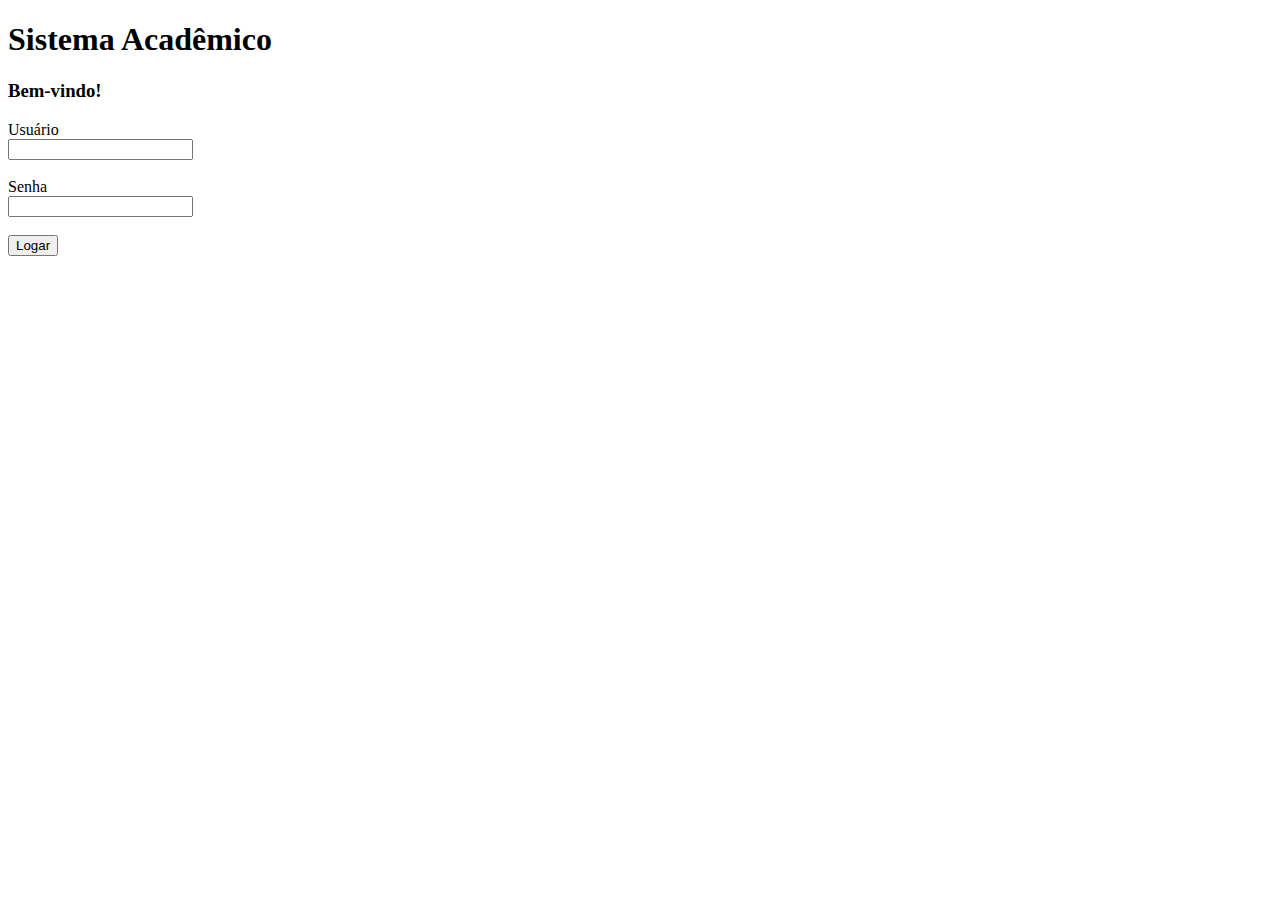
<file: index.html>
<!DOCTYPE html>
<html lang="pt-br">
<head>
    <meta charset="UTF-8">
    <meta http-equiv="X-UA-Compatible" content="IE=edge">
    <meta name="viewport" content="width=device-width, initial-scale=1.0">
    <title>Sistema Acadêmico</title>
</head>
<body>
    <h1>Sistema Acadêmico</h1>
    <h3>Bem-vindo!</h3>
    <form action="usuario-login.php" method="POST" name="login" onsubmit="return validaCampo(); return false;">
        <label for="usuario">Usuário</label><br>
        <input type="text" name="usuario">
        <br><br>

        <label for="senha">Senha</label><br>
        <input type="password" name="senha">
        <br><br>

        <input type="submit" value="Logar">
    </form>
</body>
</html>
</file>
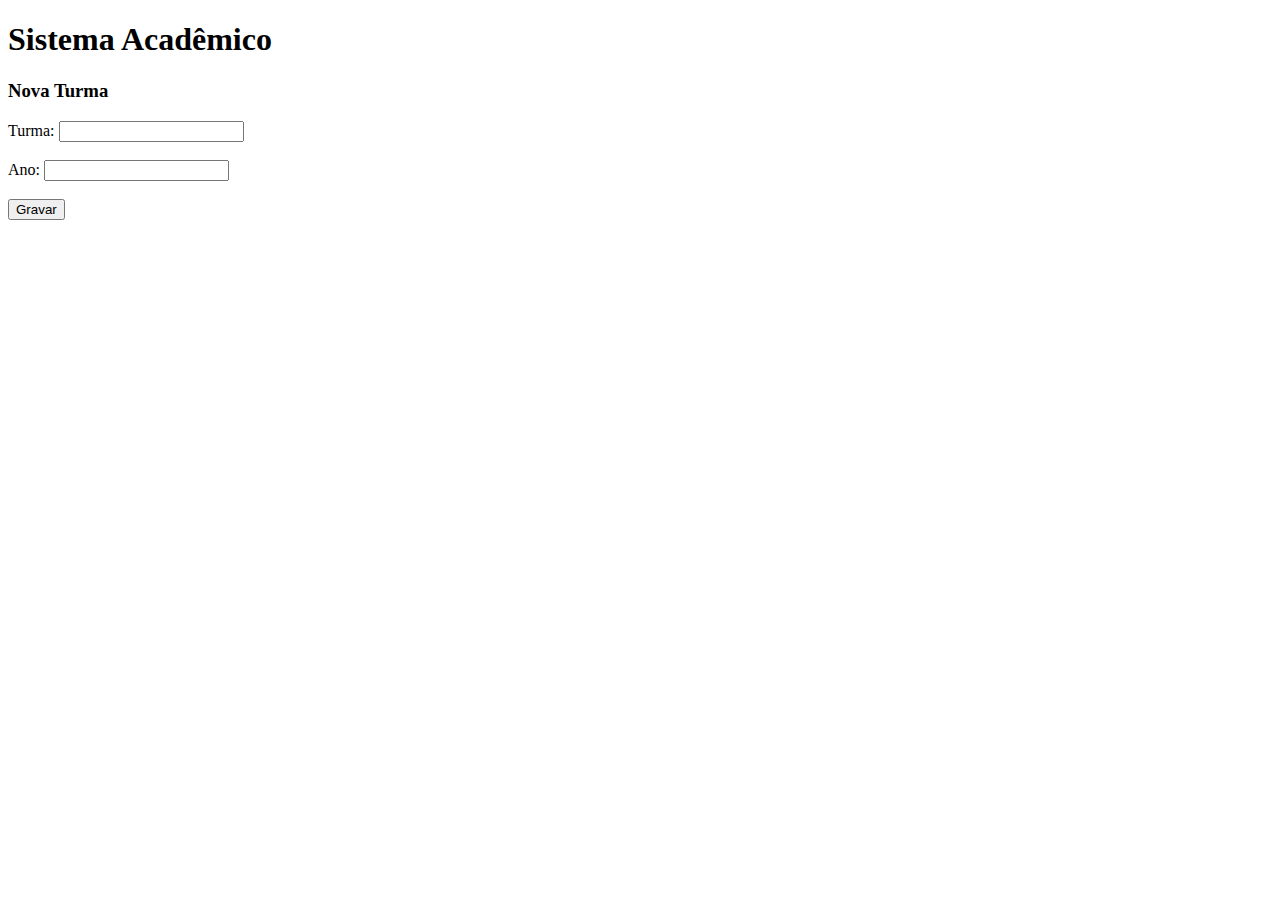
<file: turmas-inserir.html>
<!DOCTYPE html>
<html lang="pt-br">
<head>
    <meta charset="UTF-8">
    <meta http-equiv="X-UA-Compatible" content="IE=edge">
    <meta name="viewport" content="width=device-width, initial-scale=1.0">
    <title>Sistema Acadêmico</title>
</head>
<body>
    <h1>Sistema Acadêmico</h1>
    <h3>Nova Turma</h3>
    <form action="turmas-gravar.php" method="POST">
        <label for="descTurma">Turma:</label>
        <input type="text" name="descTurma">
        <br><br>
        <label for="ano">Ano:</label>
        <input type="number" name="ano">
        <br><br>
        <input type="submit" value="Gravar">
    </form>
</body>
</html>
</file>
